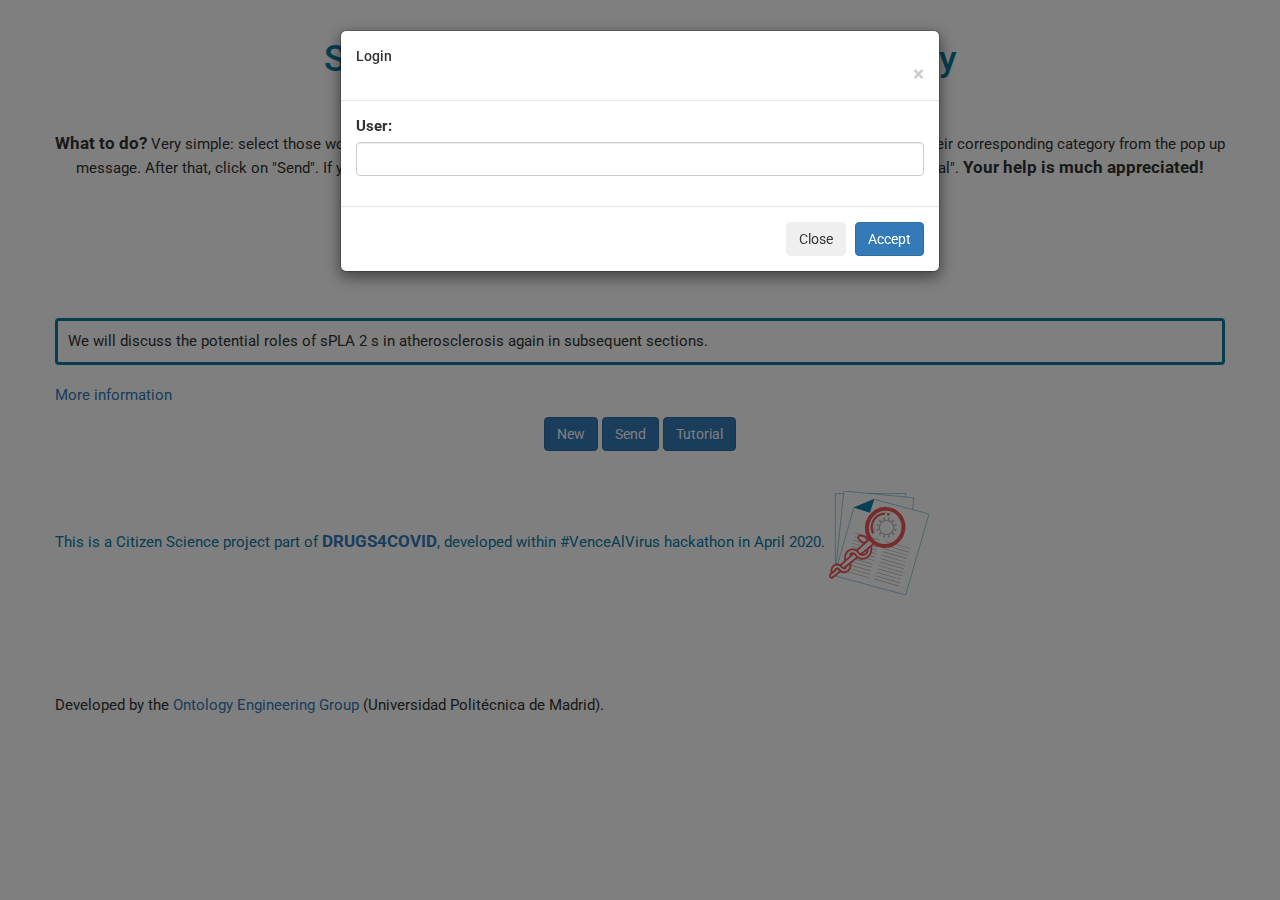
<file: index.html>
<html>
  <head>
    <link rel="stylesheet" href="https://maxcdn.bootstrapcdn.com/bootstrap/3.3.6/css/bootstrap.min.css">
    <link rel="stylesheet" type="text/css" href="style.css">
    <link href="https://fonts.googleapis.com/css2?family=Roboto:wght@400;500;700&display=swap" rel="stylesheet">

  </head>

  <body>
    <!-- Button trigger modal -->
    <div class="container">
      <div class="row" align-items-center>
        <div class="col">

        </div>
        <div class="col-6">
          <center>
            <h1 style="margin-bottom:20px">Select words and choose their category</h1>
            <p class="todo">Please, help us validate our work against COVID-19. </p>

           <p class="todo"><span>What to do?</span> Very simple: select those words that represent a drug, a symptom or a disease by double-clicking on them. Choose their corresponding category from the pop up message. After that, click on "Send". If you want to review a new sentence, click on "New". If you have any doubts, click on "Tutorial". <span>Your help is much appreciated! </span></p>
            <p class="knowmore">To know more about this work, visit our <a href="">website</a>.</p>
            <div >
              <span class="drugs_selected tag" style="margin-right:10px">Drug</span><span class="sympton_selected tag" style="margin-right:10px">Symptom</span><span class="disease_selected tag">Disease</span>
            </div>
          </center>
        </div>
        <div class="col">
        </div>
      </div>
      <div class="row sep">
        <div class="col">

        </div>
        <div class="col-6">
          <center>

          </center>

          <div id="sentence_text" style="margin-bottom:20px">
            <p id="sentence" class="center">We will discuss the potential roles of sPLA 2 s in atherosclerosis again in subsequent sections.</p>
          </div>
          <p>
            <a  data-toggle="collapse" href="#collapseExample" role="button" aria-expanded="false" aria-controls="collapseExample">
              More information
            </a>
          </p>
          <div class="collapse" id="collapseExample">
            <div id="suggestions" class="card card-body">

            </div>
          </div>
          <div>
              <center>
                <button id="new" class="btn btn-primary">New</button>
                <button id="submit" class="btn btn-primary" >Send</button>
                <button id="tutorial" class="btn btn-primary" data-toggle="modal" data-target="#videoModal" data-theVideo="https://www.youtube.com/embed/yblZ2N3euco">Tutorial</button>
              </center>
          </div>
          <span class="popup-tag"><button id="drugs" class="btn btn-drugs concepts">Drug</button><button id="sympton" class="btn btn-sympton concepts">Symptom</button><button id="disease" class="btn btn-disease concepts">Disease</button></span>
        </div>
        <div class="coldisc">
              <p class="d4c">This is a Citizen Science project part of <span><a href="">DRUGS4COVID</a></span>, developed within #VenceAlVirus hackathon in April 2020.</p>
              <img src="logo_d4c.svg">
        </div>
      </div>
    </div>

    <!-- Login Modal -->
    <div class="modal fade" id="exampleModal" tabindex="-1" role="dialog" aria-labelledby="exampleModalLabel" aria-hidden="true">
      <div class="modal-dialog" role="document">
        <div class="modal-content">
          <div class="modal-header">
            <h5 class="modal-title" id="exampleModalLabel">Login</h5>
            <button type="button" class="close" data-dismiss="modal" aria-label="Close">
              <span aria-hidden="true">&times;</span>
            </button>
          </div>
          <div class="modal-body">
            <form>
              <div class="form-group">
                <label for="recipient-name" class="col-form-label">User:</label>
                <input type="text" class="form-control" id="recipient-name">
              </div>
            </form>
          </div>
          <div class="modal-footer">
            <button type="button" class="btn btn-secondary" data-dismiss="modal">Close</button>
            <button type="button" id="accept_modal" class="btn btn-primary">Accept</button>
          </div>
        </div>
      </div>
    </div>
    <!-- Tutorial Modal -->
    <div class="modal fade" id="videoModal" tabindex="-1" role="dialog" aria-labelledby="videoModal" aria-hidden="true">
      <div class="modal-dialog">
          <div class="modal-content">
              <div class="modal-body">
                  <button type="button" class="close" data-dismiss="modal" aria-hidden="true">&times;</button>
                  <div>
                      <iframe width="100%" height="350" src=""></iframe>
                  </div>
              </div>
          </div>
      </div>
    </div>


    <script src="https://code.jquery.com/jquery-1.12.4.min.js"></script>
    <script src="https://maxcdn.bootstrapcdn.com/bootstrap/3.3.6/js/bootstrap.min.js"></script>
    <script>

      //var popover_content='<button id="drugs" class="btn btn-drugs">Drug</button><button id="" class="btn btn-sympton">Sympton</button><button class="btn btn-disease">Disease</button>';

      var last_html = "";
      var json_object = {"sentence_id":"",
                         "user_id":"",
                         "drugs":[],
                         "diseases":[],
                         "symptoms":[]};

      if (navigator.userAgent.indexOf("Chrome")<0){
        alert("Browser not supported. The webpage is optimized for Chrome.");
      }

      $(document).ready(function() {
      	$('#sentence').mouseup(function(event) {
      		var selection = getSelected();
          selection = $.trim(selection);

          //console.log("Selection indexes:"+sel);
          //console.log("HTML text:"+$("#sentence").html());

          var sel = document.getSelection();
          var sentence_text = $("#sentence").text();

          //Collision detected
          if (sentence_text.indexOf(sel.anchorNode.nodeValue)!=sentence_text.indexOf(sel.focusNode.nodeValue)){
            $("span.popup-tag").css("display","none");
            alert('Part of the selection is used by a tagged word.');
          } else {
            $("span.popup-tag").css("display","block");
            $("span.popup-tag").css("top",event.clientY);
            $("span.popup-tag").css("left",event.clientX);
          }

      	});

        if (localStorage.getItem('user-cs')===null){
          $("#exampleModal").modal({
            show:'true'
          });
        } else {
          json_object["user_id"]=localStorage.getItem('user-cs');
        }
        autoPlayYouTubeModal();

      });

      //FUNCTION TO GET AND AUTO PLAY YOUTUBE VIDEO FROM DATATAG
      function autoPlayYouTubeModal() {
          var trigger = $("body").find('[data-toggle="modal"]');
          trigger.click(function () {
              var theModal = $(this).data("target"),
                  videoSRC = $(this).attr("data-theVideo"),
                  videoSRCauto = videoSRC + "?autoplay=1";
              $(theModal + ' iframe').attr('src', videoSRCauto);
              $(theModal + ' button.close').click(function () {
                  $(theModal + ' iframe').attr('src', videoSRC);
              });
          });
      }

      function getSelected() {
      	if(window.getSelection) { return window.getSelection(); }
      	else if(document.getSelection) { return document.getSelection(); }
      	else {
      		var selection = document.selection && document.selection.createRange();
      if(selection.text) { return selection.text; }
      		return false;
      	}
      	return false;
      }

      $("#tutorial").on("click",function(){
        autoPlayYouTubeModal();
        /*$("#videoModal").modal({
          show:'true'
        });*/
      });

      $("#accept_modal").on("click", function(){
          localStorage.setItem("user-cs",$("#recipient-name").val());
          json_object["user-cs"]=$("#recipient-name").val();
          $("#exampleModal").modal('toggle');
      });

      $("#new").on("click", function(){
        start_parameter = Math.floor(Math.random()*100000);
        solr_new_url = solr_url + "&start="+start_parameter;
        $("#suggestions").empty();

        json_object["sentence_id"]="";
        json_object["drugs"]=[];
        json_object["symptoms"]=[];
        json_object["diseases"]=[];

        $.getJSON(solr_new_url,function(data){
          $("#sentence").text(data.response.docs[0].text_t);
          var doc = data.response.docs[0];
          json_object["sentence_id"]=doc.id;

          if ("bionlp_atc3_t" in doc){
            $("#suggestions").append(getTermsHTML("Drugs(ATC3)",doc.bionlp_atc3_t));
          }

          if ("bionlp_atc4_t" in doc){
            $("#suggestions").append(getTermsHTML("Drugs(ATC4)",doc.bionlp_atc4_t));
          }

          if ("scispcay_diseases_t" in doc){
            $("#suggestions").append('<p>Diseases:'+doc.scispcay_diseases_t+'</p>');
          }


        });
      });

      $("#submit").on("click", function(){
        console.log("Not implemented yet."+JSON.stringify(json_object));
        $.post("https://52.59.206.115:5000/", JSON.stringify(json_object), function(result){

        });
      });

      $(".concepts").on("click", function(){


        //console.log("drugs");
        //console.log(document.getSelection());
        var sel = document.getSelection();
        //console.log("Pre Selected text:"+sel.anchorOffset+" "+sel.extentOffset);
        //console.log("Node:"+sel.anchorNode.nodeValue);
        var sentence_text = $("#sentence").text();
        var sentence_html = $("#sentence").html();
        var start_index = sentence_text.indexOf(sel.anchorNode.nodeValue);
        //console.log("Start node:"+start_index);
        var off = sel.anchorOffset+start_index;
        var ext = sel.extentOffset+start_index;

        if (off>ext){
          aux = ext;
          ext = off;
          off=aux;
        }

        var selection_text = sel.anchorNode.nodeValue.substring(sel.anchorOffset,sel.extentOffset);

        if ($(this).attr('id')=="drugs"){
          selector="drugs_selected";
          aux_json = json_object["drugs"];
          aux_json.push(selection_text);
          json_object["drugs"]= aux_json;
        } else if ($(this).attr('id')=="disease"){
          selector="disease_selected";
          aux_json = json_object["diseases"];
          aux_json.push(selection_text);
          json_object["diseases"]= aux_json;
        } else if ($(this).attr('id')=="sympton"){
          selector="sympton_selected";
          aux_json = json_object["symptoms"];
          aux_json.push(selection_text);
          json_object["symptoms"]= aux_json;
        }

        //console.log("Selected text:"+off+" "+ext);

        //console.log("Text:"+sentence_text);
        //console.log("HTML:"+sentence_html);
        //console.log(sel.getRangeAt(0));
        minus_detected = false;
        waiting_max = false;
        var html="";
        var text_index=0;

        for (var i=0;i<sentence_html.length;i++){
          character = sentence_html[i];
          //console.log("Character:"+character+" "+i+" "+text_index);
          if (character=='<'){
            //console.log("Apertura:"+i+" "+text_index);
            minus_detected = true;
          } else if(character=='>'){
            //console.log("Cierre:"+i+" "+text_index);
            minus_detected = false;
            text_index--;
          }
          if (text_index==off){
            html=html+'<span id="test" class="'+selector+'">';
          } else if (text_index==ext){
            html=html+'</span>';
          }
          if (!minus_detected){
            text_index++;
          }
          html=html+sentence_html[i];
        }
        //html = sentence_text.slice(0,off)+'<span class="drugs_selected">'+sentence_text.slice(off,ext)+'</span>'+sentence_text.slice(ext);
        //console.log("FINAL HTML:"+html);
        $("#sentence").html(html);
        $("span.popup-tag").css("display","none");
      });

      var solr_url="https://librairy.linkeddata.es/data/covid-sentences/select?q=*%3A*&rows=1";
      var start = Math.floor(Math.random()*10);
      var user_observation = {};

      function getTermsHTML(category,line){
        words = line.split(" ");
        html_terms = '<p>'+category+':';

        for (var i=0;i<words.length;i++){
          html_terms=html_terms+'<a target="_blank" href="https://www.drugbank.ca/atc?utf8=%E2%9C%93&query='+words[i]+'">'+words[i]+'</a> ';
        }
        html_terms=html_terms+'</p>'

        return html_terms;
      }

      $.getJSON(solr_url+"&start="+start,function(data){
        $("#sentence").text(data.response.docs[0].text_t);
        var doc = data.response.docs[0];
        json_object["sentence_id"]=doc.id;

        if ("bionlp_atc3_t" in doc){
          $("#suggestions").append(getTermsHTML("Drugs(ATC3)",doc.bionlp_atc3_t));
        }

        if ("bionlp_atc4_t" in doc){
          $("#suggestions").append(getTermsHTML("Drugs(ATC4)",doc.bionlp_atc4_t));
        }

        if ("scispcay_diseases_t" in doc){
          $("#suggestions").append('<p>Diseases:'+doc.scispcay_diseases_t+'</p>');
        }


      });


    </script>
  </body>
<footer>
  <div class="oegfoot">
  <p class="oeg">Developed by the <a href="http://www.oeg-upm.net/"> Ontology Engineering Group</a> (Universidad Politécnica de Madrid).</p>
  </div>
</footer>
</html>
</file>
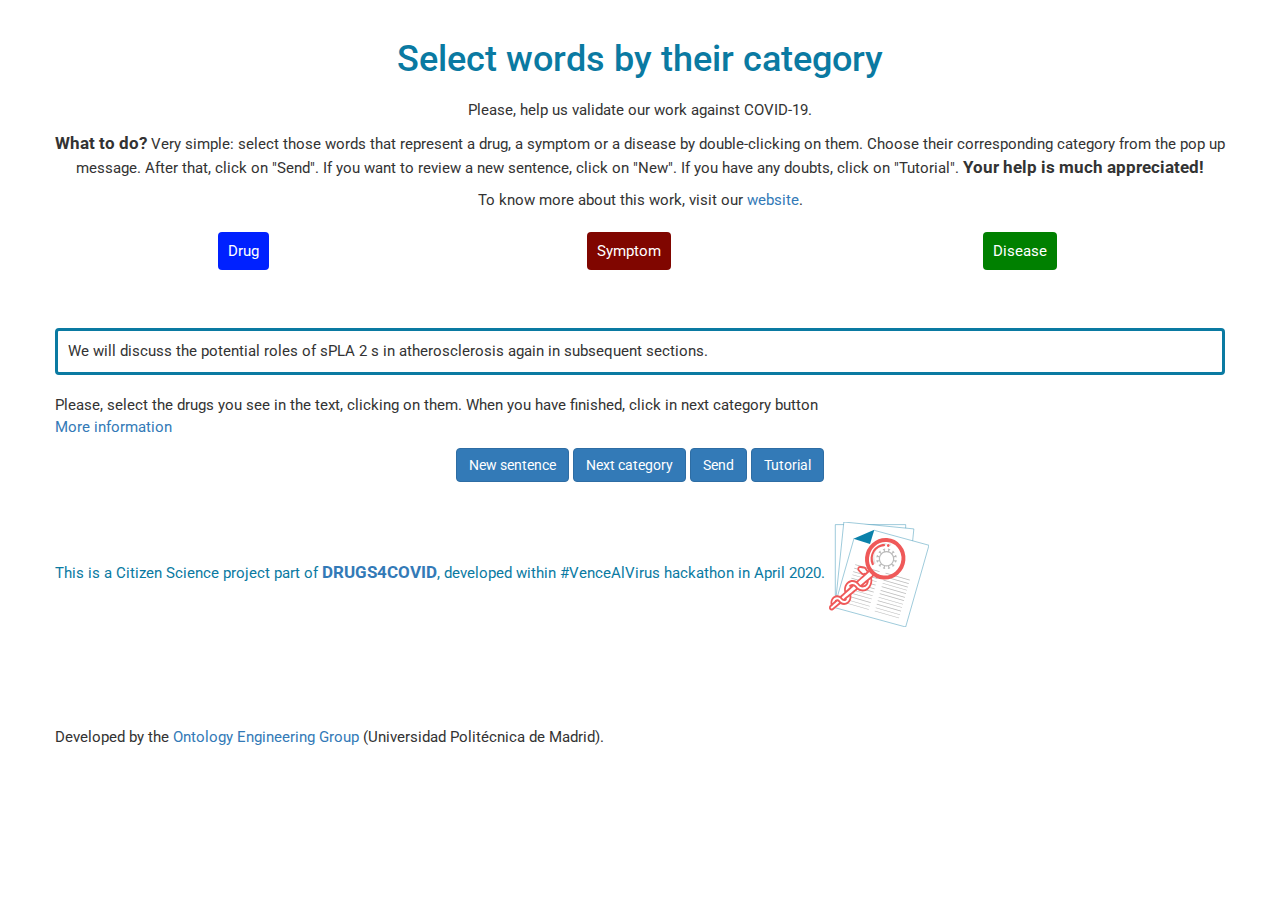
<file: index_new.html>
<html>
  <head>
    <link rel="stylesheet" href="https://maxcdn.bootstrapcdn.com/bootstrap/3.3.6/css/bootstrap.min.css">
    <link rel="stylesheet" type="text/css" href="style.css">
    <link href="https://fonts.googleapis.com/css2?family=Roboto:wght@400;500;700&display=swap" rel="stylesheet">

  </head>

  <body>
    <!-- Button trigger modal -->
    <div class="container">
      <div class="row" align-items-center>
        <div class="col">

        </div>
        <div class="col-6">
          <center>
            <h1 style="margin-bottom:20px">Select words by their category</h1>
            <p class="todo">Please, help us validate our work against COVID-19. </p>

           <p class="todo"><span>What to do?</span> Very simple: select those words that represent a drug, a symptom or a disease by double-clicking on them. Choose their corresponding category from the pop up message. After that, click on "Send". If you want to review a new sentence, click on "New". If you have any doubts, click on "Tutorial". <span>Your help is much appreciated! </span></p>
            <p class="knowmore">To know more about this work, visit our <a href="">website</a>.</p>
            <div style="display:inline-flex;width:100%">
              <div style="width:33%">
                <span class="drugs_selected tag" style="margin-right:10px">Drug</span>
                <div id="drugs_container" style="margin-top:10px"></div>
              </div>
              <div style="width:33%">
                <span class="sympton_selected tag" style="margin-right:10px">Symptom</span>
                <div id="sympton_container" style="margin-top:10px"></div>
              </div>
              <div style="width:33%">
                <span class="disease_selected tag">Disease</span>
                <div id="diseases_container" style="margin-top:10px"></div>
              </div>
            </div>
          </center>
        </div>
        <div class="col">
        </div>
      </div>
      <div class="row sep">
        <div class="col">

        </div>
        <div class="col-6">

          <div id="sentence_text" style="margin-bottom:20px">
            <p id="sentence" class="center">We will discuss the potential roles of sPLA 2 s in atherosclerosis again in subsequent sections.</p>
          </div>
          <div id="instructions">Please, select the drugs you see in the text, clicking on them. When you have finished, click in next category button</div>
          <div id="word_cloud"></div>
          <p>
            <a  data-toggle="collapse" href="#collapseExample" role="button" aria-expanded="false" aria-controls="collapseExample">
              More information
            </a>
          </p>
          <div class="collapse" id="collapseExample">
            <div id="suggestions" class="card card-body">

            </div>
          </div>
          <div>
              <center>
                <button id="new" class="btn btn-primary">New sentence</button>
                <button id="next" class="btn btn-primary">Next category</button>
                <button id="submit" class="btn btn-primary" >Send</button>
                <button id="tutorial" class="btn btn-primary" data-toggle="modal" data-target="#videoModal" data-theVideo="https://www.youtube.com/embed/yblZ2N3euco">Tutorial</button>
              </center>
          </div>
          <span class="popup-tag"><button id="drugs" class="btn btn-drugs concepts">Drug</button><button id="sympton" class="btn btn-sympton concepts">Symptom</button><button id="disease" class="btn btn-disease concepts">Disease</button></span>
        </div>
        <div class="coldisc">
              <p class="d4c">This is a Citizen Science project part of <span><a href="">DRUGS4COVID</a></span>, developed within #VenceAlVirus hackathon in April 2020.</p>
              <img src="logo_d4c.svg">
        </div>
      </div>
    </div>

    <!-- Login Modal -->
    <div class="modal fade" id="exampleModal" tabindex="-1" role="dialog" aria-labelledby="exampleModalLabel" aria-hidden="true">
      <div class="modal-dialog" role="document">
        <div class="modal-content">
          <div class="modal-header">
            <h5 class="modal-title" id="exampleModalLabel">Login</h5>
            <button type="button" class="close" data-dismiss="modal" aria-label="Close">
              <span aria-hidden="true">&times;</span>
            </button>
          </div>
          <div class="modal-body">
            <form>
              <div class="form-group">
                <label for="recipient-name" class="col-form-label">User:</label>
                <input type="text" class="form-control" id="recipient-name">
              </div>
            </form>
          </div>
          <div class="modal-footer">
            <button type="button" class="btn btn-secondary" data-dismiss="modal">Close</button>
            <button type="button" id="accept_modal" class="btn btn-primary">Accept</button>
          </div>
        </div>
      </div>
    </div>
    <!-- Tutorial Modal -->
    <div class="modal fade" id="videoModal" tabindex="-1" role="dialog" aria-labelledby="videoModal" aria-hidden="true">
      <div class="modal-dialog">
          <div class="modal-content">
              <div class="modal-body">
                  <button type="button" class="close" data-dismiss="modal" aria-hidden="true">&times;</button>
                  <div>
                      <iframe width="100%" height="350" src=""></iframe>
                  </div>
              </div>
          </div>
      </div>
    </div>


    <script src="https://code.jquery.com/jquery-1.12.4.min.js"></script>
    <script src="https://maxcdn.bootstrapcdn.com/bootstrap/3.3.6/js/bootstrap.min.js"></script>
    <script>

      //var popover_content='<button id="drugs" class="btn btn-drugs">Drug</button><button id="" class="btn btn-sympton">Sympton</button><button class="btn btn-disease">Disease</button>';

      var state=0;

      var last_html = "";
      var json_object = {"sentence_id":"",
                         "user_id":"",
                         "drugs":[],
                         "diseases":[],
                         "symptoms":[]};

                         /*
      if (navigator.userAgent.indexOf("Chrome")<0){
        alert("Browser not supported. The webpage is optimized for Chrome.");
      }
      */

      $(document).ready(function() {

        /*

        if (localStorage.getItem('user-cs')===null){
          $("#exampleModal").modal({
            show:'true'
          });
        } else {
          json_object["user_id"]=localStorage.getItem('user-cs');
        }
        */
        autoPlayYouTubeModal();

      });

      //FUNCTION TO GET AND AUTO PLAY YOUTUBE VIDEO FROM DATATAG
      function autoPlayYouTubeModal() {
          var trigger = $("body").find('[data-toggle="modal"]');
          trigger.click(function () {
              var theModal = $(this).data("target"),
                  videoSRC = $(this).attr("data-theVideo"),
                  videoSRCauto = videoSRC + "?autoplay=1";
              $(theModal + ' iframe').attr('src', videoSRCauto);
              $(theModal + ' button.close').click(function () {
                  $(theModal + ' iframe').attr('src', videoSRC);
              });
          });
      }


      $("#tutorial").on("click",function(){
        autoPlayYouTubeModal();
        /*$("#videoModal").modal({
          show:'true'
        });*/
      });

      $("#accept_modal").on("click", function(){
          localStorage.setItem("user-cs",$("#recipient-name").val());
          json_object["user-cs"]=$("#recipient-name").val();
          $("#exampleModal").modal('toggle');
      });

      $("#new").on("click", function(){
        start_parameter = Math.floor(Math.random()*100000);
        solr_new_url = solr_url + "&start="+start_parameter;
        $("#suggestions").empty();

        json_object["sentence_id"]="";
        json_object["drugs"]=[];
        json_object["symptoms"]=[];
        json_object["diseases"]=[];

        $.getJSON(solr_new_url,function(data){
          $("#sentence").text(data.response.docs[0].text_t);
          var doc = data.response.docs[0];
          json_object["sentence_id"]=doc.id;

          if ("bionlp_atc3_t" in doc){
            $("#suggestions").append(getTermsHTML("Drugs(ATC3)",doc.bionlp_atc3_t));
          }

          if ("bionlp_atc4_t" in doc){
            $("#suggestions").append(getTermsHTML("Drugs(ATC4)",doc.bionlp_atc4_t));
          }

          if ("scispcay_diseases_t" in doc){
            $("#suggestions").append('<p>Diseases:'+doc.scispcay_diseases_t+'</p>');
          }


        });
      });

      $("#next").on("click", function(){
        state=state+1;

        if (state==1){
          $("#instructions").text("Please, select the symptons you see in the text, clicking on them. When you have finished, click in next category button");
        } else if (state==2){
          $("#instructions").text("Please, select the disease you see in the text, clicking on them. When you have finished, click in next category button")
        }

      });

      $("#submit").on("click", function(){
        console.log("Not implemented yet."+JSON.stringify(json_object));
        $.post("https://52.59.206.115:5000/", JSON.stringify(json_object), function(result){

        });
        $.get("https://52.59.206.115:5000/", function(result){

        });
      });

      $("body").on("click", ".btn-word", function(){
        console.log("word");
        if (state==0){
          $(this).appendTo("#drugs_container");
        } else if (state==1){
          $(this).appendTo("#sympton_container");
        } else if (state==2){
          $(this).appendTo("#disease_container");
        }

      });

      var solr_url="https://librairy.linkeddata.es/data/covid-sentences/select?q=*%3A*&rows=1";
      var start = Math.floor(Math.random()*10);
      var user_observation = {};

      function getTermsHTML(category,line){
        words = line.split(" ");
        html_terms = '<p>'+category+':';

        for (var i=0;i<words.length;i++){
          html_terms=html_terms+'<a target="_blank" href="https://www.drugbank.ca/atc?utf8=%E2%9C%93&query='+words[i]+'">'+words[i]+'</a> ';
        }
        html_terms=html_terms+'</p>'

        return html_terms;
      }

      $.getJSON(solr_url+"&start="+start,function(data){
        $("#sentence").text(data.response.docs[0].text_t);
        var doc = data.response.docs[0];
        json_object["sentence_id"]=doc.id;

        if ("bionlp_atc3_t" in doc){
          $("#suggestions").append(getTermsHTML("Drugs(ATC3)",doc.bionlp_atc3_t));
        }

        if ("bionlp_atc4_t" in doc){
          $("#suggestions").append(getTermsHTML("Drugs(ATC4)",doc.bionlp_atc4_t));
        }

        if ("scispcay_diseases_t" in doc){
          $("#suggestions").append('<p>Diseases:'+doc.scispcay_diseases_t+'</p>');
        }
        var words = data.response.docs[0].text_t.split(" ");
        var word_cloud_html = "";
        for (var i=0;i<words.length;i++){
          word_cloud_html=word_cloud_html+"<div id=\"word_"+i+"\" class=\"btn btn-word\">"+words[i]+"</div>";
        }
        $("#word_cloud").html(word_cloud_html);


      });


    </script>
  </body>
<footer>
  <div class="oegfoot">
  <p class="oeg">Developed by the <a href="http://www.oeg-upm.net/"> Ontology Engineering Group</a> (Universidad Politécnica de Madrid).</p>
  </div>
</footer>
</html>
</file>
<file: style.css>
body {
  font-family: 'Roboto';
  font-size: 1.5rem;
}

.popup-tag{
  position:absolute;
  display:none;
  background-color:white;
  color:white;
  padding:0.7rem;
  font-size:1.5rem;
  font-weight:bold;
  text-decoration:underline;
  cursor:pointer;
  border: 1px solid #0A7AA2;
  border-radius: 3px;
}

.tag{
  padding: 1rem;
}

.container {
  margin:auto;
}

.center {
  margin: auto auto 10px auto;
  width: 100%;
  border: 3px solid #0A7AA2;
  padding: 1rem;
  margin-top: 1.5rem;
  border-radius: 4px;
}

.btn-drugs{
  margin: 0.5rem;
  color:white;
  background-color:#0021ff;
}
.btn-drugs:hover{
background-color: white;
color: #0021ff;
}

.btn-disease{
  margin: 5px 5px 5px 5px;
  color:white;
  background-color:#008000;
}

.btn-disease:hover{
  background-color: white;
color:#008000;
}

.btn-sympton{
  margin: 0.5rem;
  color:white;
  background-color:#800600;
}

.btn-sympton:hover{
background-color: white;
color: #800600;
}
.drugs_selected{
  background-color:#0021ff;
  color:white;
  border-radius: 4px;
}
.sympton_selected{
  background-color:#800600;
  color:white;
  border-radius: 4px;
}
.disease_selected{
  background-color:#008000;
  color:white;
  border-radius: 4px;
}

.knowmore {
  padding-bottom: 2rem;
}
.todo span {
  font-size: 1.7rem;
font-weight: 700;
}




h1 {
  color: #0A7AA2;
}

.d4c {
  padding-top: 2rem;
  color: #0A7AA2;
  display: inline-block;
}

img {
    display: inline-block;
}

.coldisc{
  padding-top: 4rem;
}

.coldisc span {
font-size: 1.7rem;
font-weight: 700;
}
.row {
  padding-top: 2rem;
}

.sep {
  padding-top: 4rem;
}

.oegfoot {
  padding-top: 10rem;
  max-width: 1170px;
  width: 100%;
  margin: 0 auto;
}
.btn-word{
  background-color:#b2bcc4;
  margin:2px;
}

.btn-word:hover{
  -webkit-box-shadow: 5px 5px 5px 5px #000000;  /* Safari 3-4, iOS 4.0.2 - 4.2, Android 2.3+ */
  -moz-box-shadow:    5px 5px 5px 5px #000000;  /* Firefox 3.5 - 3.6 */
  box-shadow:         0px 0px 10px 10px #000000;
}
</file>
